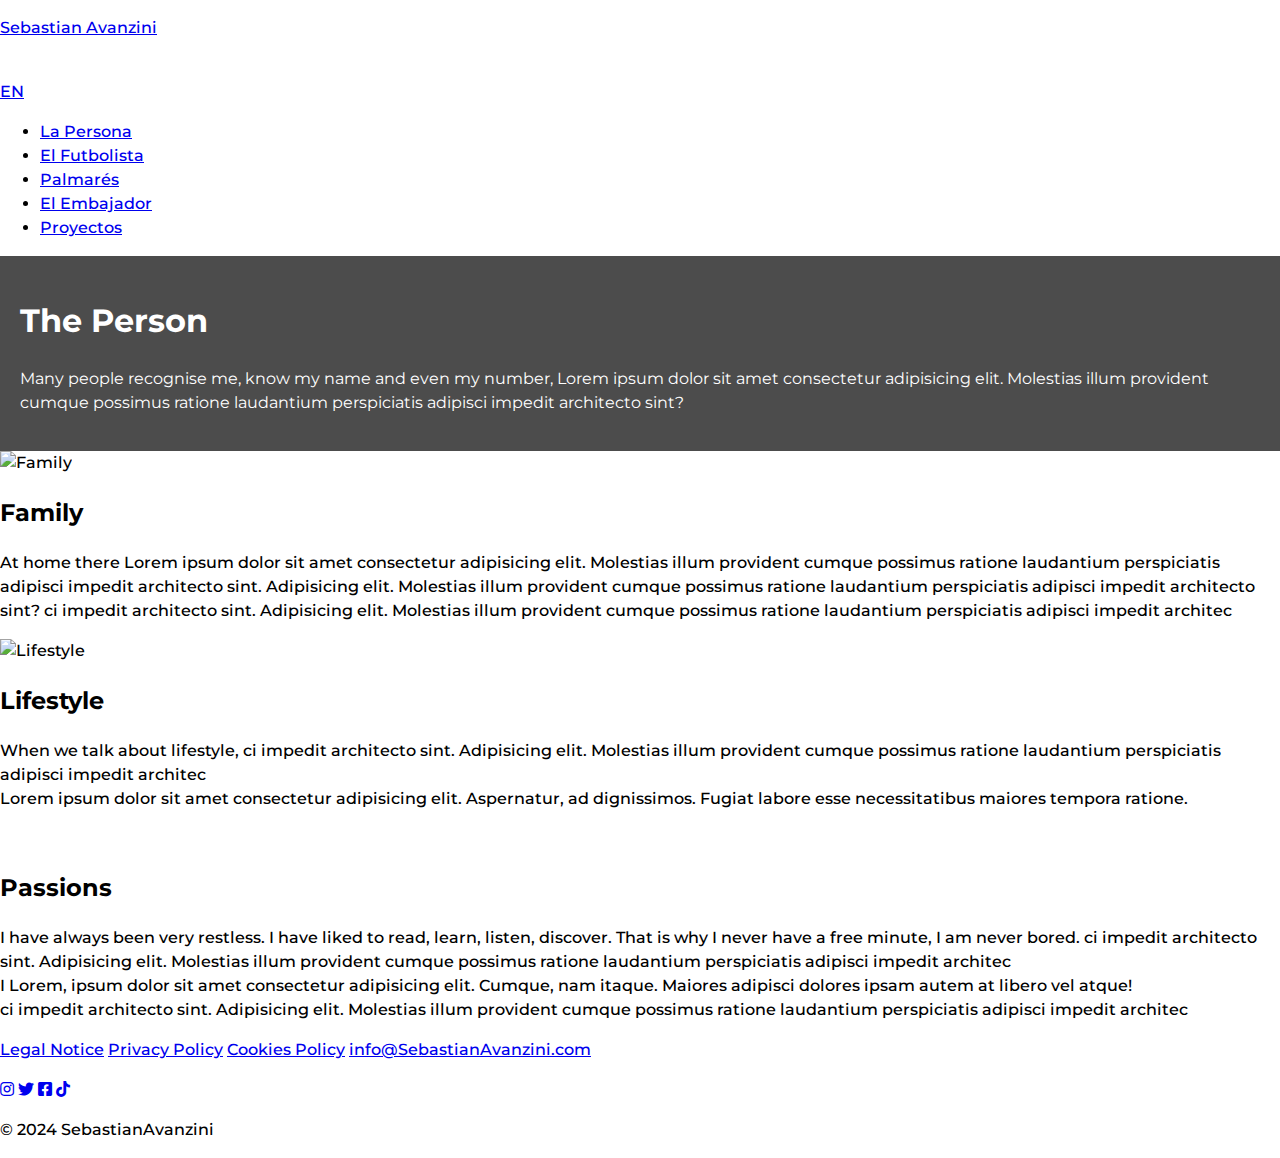
<file: www.sergioramos.com/la-persona/index.html>
<!DOCTYPE html>
<html dir="ltr" lang="en-US"
	prefix="og: https://ogp.me/ns#" >

<head>


<meta charset="UTF-8">
<meta name="viewport" content="width=device-width, initial-scale=1.0">

<link rel="stylesheet" href="../../stackpath.bootstrapcdn.com/bootstrap/4.2.1/css/bootstrap.min.css">

<script src="../../code.jquery.com/jquery-3.5.1.min.js" integrity="sha256-9/aliU8dGd2tb6OSsuzixeV4y/faTqgFtohetphbbj0=" crossorigin="anonymous"></script>
  

		<!-- All in One SEO 4.2.4 - aioseo.com -->
		<title>The Person - Sebastian Avanzini</title>
		<!-- <meta name="robots" content="noindex, nofollow, max-image-preview:large" />
		<link rel="canonical" href="https://www.sergioramos.com/la-persona/" />
		<meta name="generator" content="All in One SEO (AIOSEO) 4.2.4 " />
		<meta property="og:locale" content="es_ES" />
		<meta property="og:site_name" content="Sergio Ramos -" />
		<meta property="og:type" content="article" />
		<meta property="og:title" content="La Persona - Sergio Ramos" />
		<meta property="og:url" content="https://www.sergioramos.com/la-persona/" />
		<meta property="article:published_time" content="2021-10-21T11:33:47+00:00" />
		<meta property="article:modified_time" content="2021-11-17T12:50:05+00:00" />
		<meta name="twitter:card" content="summary_large_image" />
		<meta name="twitter:title" content="La Persona - Sergio Ramos" /> -->
		<script type="application/ld+json" class="aioseo-schema">
			{"@context":"https:\/\/schema.org","@graph":[{"@type":"WebSite","@id":"https:\/\/www.sergioramos.com\/#website","url":"https:\/\/www.sergioramos.com\/","name":"Sergio Ramos","inLanguage":"es-ES","publisher":{"@id":"https:\/\/www.sergioramos.com\/#organization"}},{"@type":"Organization","@id":"https:\/\/www.sergioramos.com\/#organization","name":"Sergio Ramos","url":"https:\/\/www.sergioramos.com\/"},{"@type":"BreadcrumbList","@id":"https:\/\/www.sergioramos.com\/la-persona\/#breadcrumblist","itemListElement":[{"@type":"ListItem","@id":"https:\/\/www.sergioramos.com\/#listItem","position":1,"item":{"@type":"WebPage","@id":"https:\/\/www.sergioramos.com\/","name":"Inicio","url":"https:\/\/www.sergioramos.com\/"},"nextItem":"https:\/\/www.sergioramos.com\/la-persona\/#listItem"},{"@type":"ListItem","@id":"https:\/\/www.sergioramos.com\/la-persona\/#listItem","position":2,"item":{"@type":"WebPage","@id":"https:\/\/www.sergioramos.com\/la-persona\/","name":"La Persona","url":"https:\/\/www.sergioramos.com\/la-persona\/"},"previousItem":"https:\/\/www.sergioramos.com\/#listItem"}]},{"@type":"WebPage","@id":"https:\/\/www.sergioramos.com\/la-persona\/#webpage","url":"https:\/\/www.sergioramos.com\/la-persona\/","name":"La Persona - Sergio Ramos","inLanguage":"es-ES","isPartOf":{"@id":"https:\/\/www.sergioramos.com\/#website"},"breadcrumb":{"@id":"https:\/\/www.sergioramos.com\/la-persona\/#breadcrumblist"},"datePublished":"2021-10-21T11:33:47+00:00","dateModified":"2021-11-17T12:50:05+00:00"}]}
		</script>
		<!-- All in One SEO -->

<link rel="stylesheet" href="https://www.sergioramos.com/wp-content/cache/minify/dacb5.css" media="all" />


<!-- social  limks -->
<link rel='stylesheet' id='add_fontawesome-css'  href='https://use.fontawesome.com/releases/v5.15.0/css/all.css?ver=6.0.1' type='text/css' media='all' />




</head>
<body class="page-template page-template-template_seccion page-template-template_seccion-php page page-id-278">
<script data-cfasync="false" data-no-defer="1">var ewww_webp_supported=false;</script>
	<div id="wrap">
		<header id="header">
			<div class="menu"> 
				<div class="contenido">
					<a class="logo" href="https://www.sergioramos.com/">
						<p style="text-decoration: none; margin-bottom: 1px solid black;">Sebastian Avanzini</p>
						<img data-src="" decoding="async" class="lazyload"><noscript><img src="https://www.sergioros.com/wp-content/themes/llyc/img/logo_SR.png" alt="La Persona" data-eio="l"></noscript>						
					</a>
					<div class="menu_content">			
						<div class="idiomas">
							<a href="https://www.sergioramos.com/en/" hreflang="en-US" lang="en-US" >EN</a>
							<!-- <a href="https://www.sergioramos.com/" hreflang="es-ES" lang="es-ES" class="current" >ES</a> -->
						</div>
						<div id="menu_on">
							<span></span>
							<span></span>
							<span></span>
						</div>	

					</div>
				</div>
			</div>
		</header>
		
		


<nav>	
	<ul>
	
					<li><a href="https://www.sergioramos.com/la-persona/">La Persona</a></li>
								<li><a href="https://www.sergioramos.com/el-futbolista/">El Futbolista</a></li>
								<li><a href="https://www.sergioramos.com/palmares/">Palmarés</a></li>
								<li><a href="https://www.sergioramos.com/el-embajador/">El Embajador</a></li>
								<li><a href="https://www.sergioramos.com/proyectos/">Proyectos</a></li>
				
	</ul>
</nav>


<main>

	<div class="bloque seccion bg_dark">
		<!-- First Section -->
		<div class="fila no_padding">
			<!-- Presentación -->
			<div class="introduccion lazyload" 
				 data-bg="" 
				 style="
					background: url('https://res.cloudinary.com/db2xlqrrx/image/upload/v1734267186/Untitled_design_dniuqe.png') center/cover no-repeat; 
					padding: 20px; 
					text-align: left; 
					color: #ffffff; 
					position: relative; 
					overflow: hidden;">
				<!-- Black overlay -->
				<div style="
					content: ''; 
					position: absolute; 
					top: 0; 
					left: 0; 
					width: 100%; 
					height: 100%; 
					background: rgba(0, 0, 0, .7); 
					z-index: 0;">
				</div>
	
				<!-- Content -->
				<div class="contenido" style="position: relative; z-index: 1;">
					<div class="titulo">
						<h1 style="color: #ffffff;">The Person</h1>
					</div>
					<div class="descripcion">
						<p>
							<span style="font-weight: 400;">Many people recognise me, know my name and even my number, Lorem ipsum dolor sit amet consectetur adipisicing elit. Molestias illum provident cumque possimus ratione laudantium perspiciatis adipisci impedit architecto sint?</span>
						</p>
					</div>
				</div>
			</div>
		</div>
	</div>
	
	
		<!-- Second Section -->
		<div class="fila izq_cu">
			<div class="contenido">
					<div class="imagen">
					<img data-src="https://res.cloudinary.com/db2xlqrrx/image/upload/v1734270506/zobmbfcvwifwnvh0nm86.png" decoding="async" 
						 class="lazyload" 
						 alt="Family">
				</div>
				<div class="descripcion">
					<div class="titulo_bloque">
						<h2>Family</h2>
					</div>
					<div class="texto_bloque">
						<p>At home there Lorem ipsum dolor sit amet consectetur adipisicing elit. Molestias illum provident cumque possimus ratione laudantium perspiciatis adipisci impedit architecto sint. Adipisicing elit. Molestias illum provident cumque possimus ratione laudantium perspiciatis adipisci impedit architecto sint? ci impedit architecto sint. Adipisicing elit. Molestias illum provident cumque possimus ratione laudantium perspiciatis adipisci impedit architec
						</p>
					</div>
				</div>
			</div>
		</div>
	
		<!-- Third Section -->
		<div class="fila der_cu">
			<div class="contenido">
				<div class="imagen">
					<img data-src="https://res.cloudinary.com/db2xlqrrx/image/upload/v1734270857/Untitled_design_4_kpgyej.png" 
						 decoding="async" 
						 class="lazyload" 
						 alt="Lifestyle">
				</div>
				<div class="descripcion">
					<div class="titulo_bloque">
						<h2>Lifestyle</h2>
					</div>
					<div class="texto_bloque">
						<p>When we talk about lifestyle, ci impedit architecto sint. Adipisicing elit. Molestias illum provident cumque possimus ratione laudantium perspiciatis adipisci impedit architec <br>
						  Lorem ipsum dolor sit amet consectetur adipisicing elit. Aspernatur, ad dignissimos. Fugiat labore esse necessitatibus maiores tempora ratione.
						</p>
					</div>
				</div>
			</div>
		</div>
	</div>
	
							<div class="fila izq_cu">
				
					<div class="contenido">
								<div class="imagen">
								<img data-src="https://res.cloudinary.com/db2xlqrrx/image/upload/v1734267186/Untitled_design_dniuqe.png" decoding="async" class="lazyload">
							</div>
							<div class="descripcion">
							<div class="titulo_bloque">
								<h2>Passions</h2>
							</div>
							<div class="texto_bloque">
								<p>I have always been very restless. I have liked to read, learn, listen, discover. That is why I never have a free minute, I am never bored.
									ci impedit architecto sint. Adipisicing elit. Molestias illum provident cumque possimus ratione laudantium perspiciatis adipisci impedit architec <br> I
									Lorem, ipsum dolor sit amet consectetur adipisicing elit. Cumque, nam itaque. Maiores adipisci dolores ipsam autem at libero vel atque! <br>
									ci impedit architecto sint. Adipisicing elit. Molestias illum provident cumque possimus ratione laudantium perspiciatis adipisci impedit architec</p>
							</div>
						</div>
					</div>
				</div>
					</div>
	</div>
	
</main>
  

					
	<footer id="footer" class="bg_dark">
		<div class="contenido">
			<div class="legal_info">
				<p class="terms">
					<a href="https://www.sergioramos.com/legal" rel="nofollow">Legal Notice</a>
					<a href="https://www.sergioramos.com/politica-de-privacidad" rel="nofollow">Privacy Policy</a>
					<a href="https://www.sergioramos.com/cookies" rel="nofollow">Cookies Policy</a>
					<a href="https://www.sergioramos.com/cookies" rel="nofollow">info@SebastianAvanzini.com</a>
				</p>
			</div>
			
			<div class="social_copyright">
				<p class="redes">
					<a href="https://www.instagram.com/sergioramos/" target="_blank" rel="nofollow"><i class="fab fa-instagram"></i></a>
					<a href="https://twitter.com/SergioRamos" target="_blank" rel="nofollow"><i class="fab fa-twitter"></i></a>
					<a href="https://www.facebook.com/SergioRamosOficial" target="_blank" rel="nofollow"><i class="fab fa-facebook-square"></i></a>
					<a href="https://www.tiktok.com/@sergioramos?lang=es" target="_blank" rel="nofollow"><i class="fab fa-tiktok"></i></a>
				</p>
				<p class="copyright">©&nbsp;2024&nbsp;SebastianAvanzini</p>
			</div>
		</div>
	</footer>





<script type='text/javascript' id='eio-lazy-load-js-before'>
var eio_lazy_vars = {"exactdn_domain":"","skip_autoscale":0,"threshold":0};
</script>

<script  src="https://www.sergioramos.com/wp-content/cache/minify/dddfe.js"></script>

</body>

<!-- Mirrored from www.sergioramos.com/la-persona/ by HTTrack Website Copier/3.x [XR&CO'2014], Tue, 17 Dec 2024 01:36:26 GMT -->
</html>

<!--
Performance optimized by W3 Total Cache. Learn more: https://www.boldgrid.com/w3-total-cache/

Almacenamiento en caché de páginas con disk: enhanced 
Minimizado usando disk

Served from: www.sergioramos.com @ 2024-12-17 01:33:56 by W3 Total Cache
-->
</file>
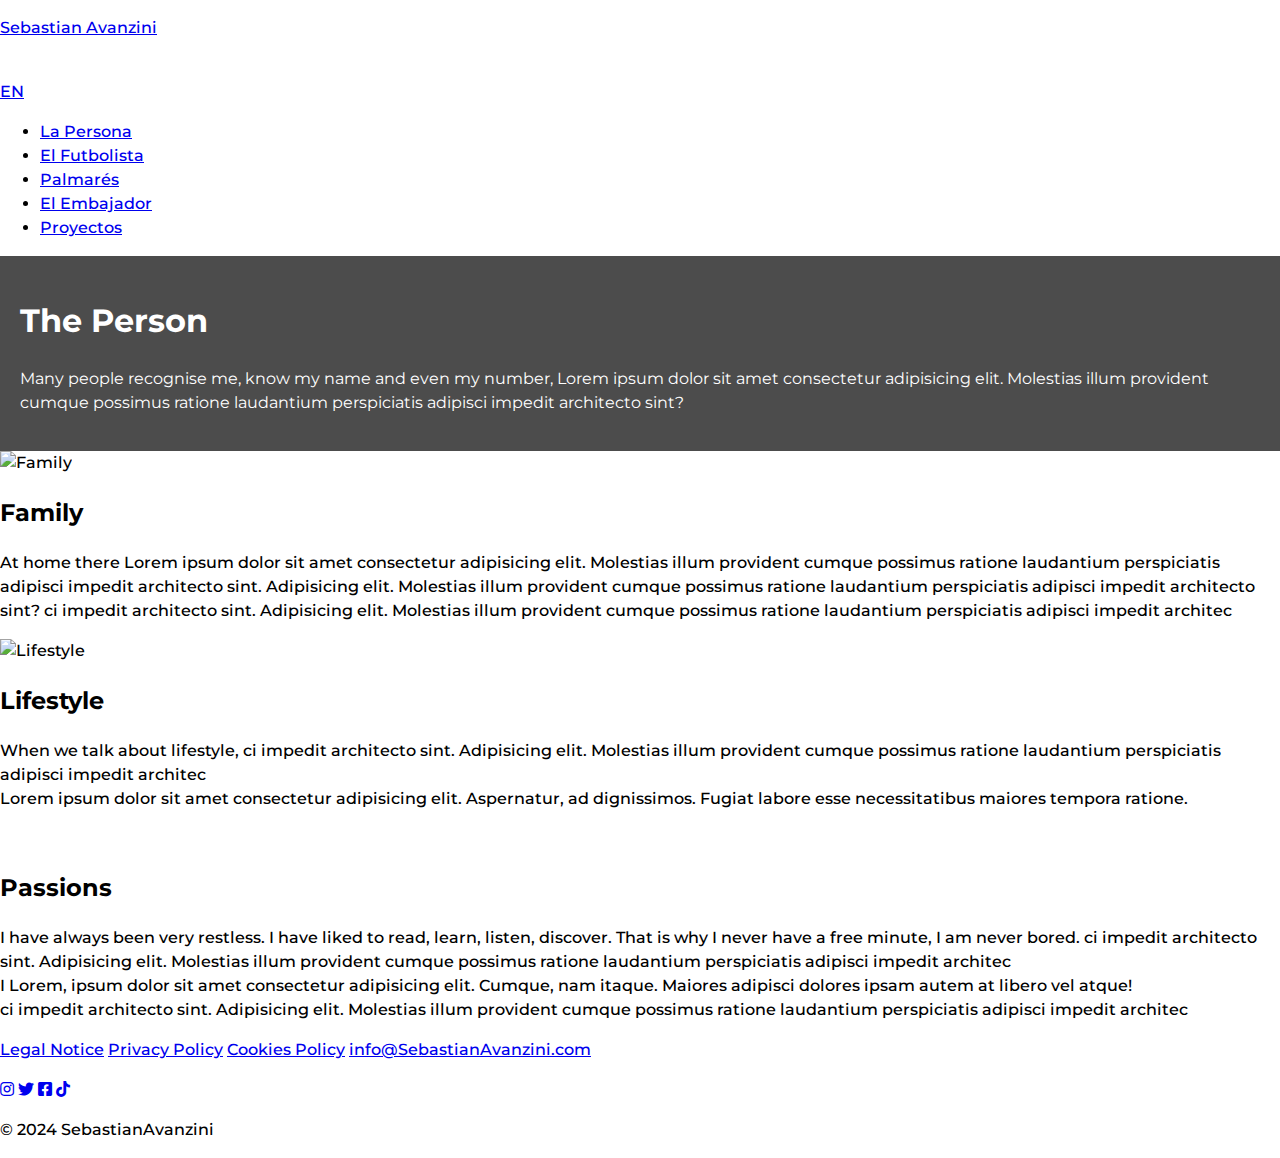
<file: code.jquery.com/athlete.html>
<!DOCTYPE html>
<html dir="ltr" lang="en-US"
	prefix="og: https://ogp.me/ns#" >

<head>


<meta charset="UTF-8">
<meta name="viewport" content="width=device-width, initial-scale=1.0">

<link rel="stylesheet" href="../../stackpath.bootstrapcdn.com/bootstrap/4.2.1/css/bootstrap.min.css">

<script src="../../code.jquery.com/jquery-3.5.1.min.js" integrity="sha256-9/aliU8dGd2tb6OSsuzixeV4y/faTqgFtohetphbbj0=" crossorigin="anonymous"></script>
  

		<!-- All in One SEO 4.2.4 - aioseo.com -->
		<title>The Person - Sebastian Avanzini</title>
		<!-- <meta name="robots" content="noindex, nofollow, max-image-preview:large" />
		<link rel="canonical" href="https://www.sergioramos.com/la-persona/" />
		<meta name="generator" content="All in One SEO (AIOSEO) 4.2.4 " />
		<meta property="og:locale" content="es_ES" />
		<meta property="og:site_name" content="Sergio Ramos -" />
		<meta property="og:type" content="article" />
		<meta property="og:title" content="La Persona - Sergio Ramos" />
		<meta property="og:url" content="https://www.sergioramos.com/la-persona/" />
		<meta property="article:published_time" content="2021-10-21T11:33:47+00:00" />
		<meta property="article:modified_time" content="2021-11-17T12:50:05+00:00" />
		<meta name="twitter:card" content="summary_large_image" />
		<meta name="twitter:title" content="La Persona - Sergio Ramos" /> -->
		<script type="application/ld+json" class="aioseo-schema">
			{"@context":"https:\/\/schema.org","@graph":[{"@type":"WebSite","@id":"https:\/\/www.sergioramos.com\/#website","url":"https:\/\/www.sergioramos.com\/","name":"Sergio Ramos","inLanguage":"es-ES","publisher":{"@id":"https:\/\/www.sergioramos.com\/#organization"}},{"@type":"Organization","@id":"https:\/\/www.sergioramos.com\/#organization","name":"Sergio Ramos","url":"https:\/\/www.sergioramos.com\/"},{"@type":"BreadcrumbList","@id":"https:\/\/www.sergioramos.com\/la-persona\/#breadcrumblist","itemListElement":[{"@type":"ListItem","@id":"https:\/\/www.sergioramos.com\/#listItem","position":1,"item":{"@type":"WebPage","@id":"https:\/\/www.sergioramos.com\/","name":"Inicio","url":"https:\/\/www.sergioramos.com\/"},"nextItem":"https:\/\/www.sergioramos.com\/la-persona\/#listItem"},{"@type":"ListItem","@id":"https:\/\/www.sergioramos.com\/la-persona\/#listItem","position":2,"item":{"@type":"WebPage","@id":"https:\/\/www.sergioramos.com\/la-persona\/","name":"La Persona","url":"https:\/\/www.sergioramos.com\/la-persona\/"},"previousItem":"https:\/\/www.sergioramos.com\/#listItem"}]},{"@type":"WebPage","@id":"https:\/\/www.sergioramos.com\/la-persona\/#webpage","url":"https:\/\/www.sergioramos.com\/la-persona\/","name":"La Persona - Sergio Ramos","inLanguage":"es-ES","isPartOf":{"@id":"https:\/\/www.sergioramos.com\/#website"},"breadcrumb":{"@id":"https:\/\/www.sergioramos.com\/la-persona\/#breadcrumblist"},"datePublished":"2021-10-21T11:33:47+00:00","dateModified":"2021-11-17T12:50:05+00:00"}]}
		</script>
		<!-- All in One SEO -->

<link rel="stylesheet" href="https://www.sergioramos.com/wp-content/cache/minify/dacb5.css" media="all" />


<!-- social  limks -->
<link rel='stylesheet' id='add_fontawesome-css'  href='https://use.fontawesome.com/releases/v5.15.0/css/all.css?ver=6.0.1' type='text/css' media='all' />




</head>
<body class="page-template page-template-template_seccion page-template-template_seccion-php page page-id-278">
<script data-cfasync="false" data-no-defer="1">var ewww_webp_supported=false;</script>
	<div id="wrap">
		<header id="header">
			<div class="menu"> 
				<div class="contenido">
					<a class="logo" href="https://www.sergioramos.com/">
						<p style="text-decoration: none; margin-bottom: 1px solid black;">Sebastian Avanzini</p>
						<img data-src="" decoding="async" class="lazyload"><noscript><img src="https://www.sergioros.com/wp-content/themes/llyc/img/logo_SR.png" alt="La Persona" data-eio="l"></noscript>						
					</a>
					<div class="menu_content">			
						<div class="idiomas">
							<a href="https://www.sergioramos.com/en/" hreflang="en-US" lang="en-US" >EN</a>
							<!-- <a href="https://www.sergioramos.com/" hreflang="es-ES" lang="es-ES" class="current" >ES</a> -->
						</div>
						<div id="menu_on">
							<span></span>
							<span></span>
							<span></span>
						</div>	

					</div>
				</div>
			</div>
		</header>
		
		


<nav>	
	<ul>
	
					<li><a href="https://www.sergioramos.com/la-persona/">La Persona</a></li>
								<li><a href="https://www.sergioramos.com/el-futbolista/">El Futbolista</a></li>
								<li><a href="https://www.sergioramos.com/palmares/">Palmarés</a></li>
								<li><a href="https://www.sergioramos.com/el-embajador/">El Embajador</a></li>
								<li><a href="https://www.sergioramos.com/proyectos/">Proyectos</a></li>
				
	</ul>
</nav>


<main>

	<div class="bloque seccion bg_dark">
		<!-- First Section -->
		<div class="fila no_padding">
			<!-- Presentación -->
			<div class="introduccion lazyload" 
				 data-bg="https://res.cloudinary.com/db2xlqrrx/image/upload/v1734267186/Untitled_design_dniuqe.png" 
				 style="
					background: url('https://res.cloudinary.com/db2xlqrrx/image/upload/v1734267186/Untitled_design_dniuqe.png') center/cover no-repeat; 
					padding: 20px; 
					text-align: left; 
					color: #ffffff; 
					position: relative; 
					overflow: hidden;">
				<!-- Black overlay -->
				<div style="
					content: ''; 
					position: absolute; 
					top: 0; 
					left: 0; 
					width: 100%; 
					height: 100%; 
					background: rgba(0, 0, 0, .7); 
					z-index: 0;">
				</div>
	
				<!-- Content -->
				<div class="contenido" style="position: relative; z-index: 1;">
					<div class="titulo">
						<h1 style="color: #ffffff;">The Person</h1>
					</div>
					<div class="descripcion">
						<p>
							<span style="font-weight: 400;">Many people recognise me, know my name and even my number, Lorem ipsum dolor sit amet consectetur adipisicing elit. Molestias illum provident cumque possimus ratione laudantium perspiciatis adipisci impedit architecto sint?</span>
						</p>
					</div>
				</div>
			</div>
		</div>
	</div>
	
	
		<!-- Second Section -->
		<div class="fila izq_cu">
			<div class="contenido">
					<div class="imagen">
					<img data-src="https://res.cloudinary.com/db2xlqrrx/image/upload/v1734270506/zobmbfcvwifwnvh0nm86.png" decoding="async" 
						 class="lazyload" 
						 alt="Family">
				</div>
				<div class="descripcion">
					<div class="titulo_bloque">
						<h2>Family</h2>
					</div>
					<div class="texto_bloque">
						<p>At home there Lorem ipsum dolor sit amet consectetur adipisicing elit. Molestias illum provident cumque possimus ratione laudantium perspiciatis adipisci impedit architecto sint. Adipisicing elit. Molestias illum provident cumque possimus ratione laudantium perspiciatis adipisci impedit architecto sint? ci impedit architecto sint. Adipisicing elit. Molestias illum provident cumque possimus ratione laudantium perspiciatis adipisci impedit architec
						</p>
					</div>
				</div>
			</div>
		</div>
	
		<!-- Third Section -->
		<div class="fila der_cu">
			<div class="contenido">
				<div class="imagen">
					<img data-src="https://res.cloudinary.com/db2xlqrrx/image/upload/v1734270857/Untitled_design_4_kpgyej.png" 
						 decoding="async" 
						 class="lazyload" 
						 alt="Lifestyle">
				</div>
				<div class="descripcion">
					<div class="titulo_bloque">
						<h2>Lifestyle</h2>
					</div>
					<div class="texto_bloque">
						<p>When we talk about lifestyle, ci impedit architecto sint. Adipisicing elit. Molestias illum provident cumque possimus ratione laudantium perspiciatis adipisci impedit architec <br>
						  Lorem ipsum dolor sit amet consectetur adipisicing elit. Aspernatur, ad dignissimos. Fugiat labore esse necessitatibus maiores tempora ratione.
						</p>
					</div>
				</div>
			</div>
		</div>
	</div>
	
							<div class="fila izq_cu">
				
					<div class="contenido">
								<div class="imagen">
								<img data-src="https://res.cloudinary.com/db2xlqrrx/image/upload/v1734267186/Untitled_design_dniuqe.png" decoding="async" class="lazyload">
							</div>
							<div class="descripcion">
							<div class="titulo_bloque">
								<h2>Passions</h2>
							</div>
							<div class="texto_bloque">
								<p>I have always been very restless. I have liked to read, learn, listen, discover. That is why I never have a free minute, I am never bored.
									ci impedit architecto sint. Adipisicing elit. Molestias illum provident cumque possimus ratione laudantium perspiciatis adipisci impedit architec <br> I
									Lorem, ipsum dolor sit amet consectetur adipisicing elit. Cumque, nam itaque. Maiores adipisci dolores ipsam autem at libero vel atque! <br>
									ci impedit architecto sint. Adipisicing elit. Molestias illum provident cumque possimus ratione laudantium perspiciatis adipisci impedit architec</p>
							</div>
						</div>
					</div>
				</div>
					</div>
	</div>
	
</main>
  

					
	<footer id="footer" class="bg_dark">
		<div class="contenido">
			<div class="legal_info">
				<p class="terms">
					<a href="https://www.sergioramos.com/legal" rel="nofollow">Legal Notice</a>
					<a href="https://www.sergioramos.com/politica-de-privacidad" rel="nofollow">Privacy Policy</a>
					<a href="https://www.sergioramos.com/cookies" rel="nofollow">Cookies Policy</a>
					<a href="https://www.sergioramos.com/cookies" rel="nofollow">info@SebastianAvanzini.com</a>
				</p>
			</div>
			
			<div class="social_copyright">
				<p class="redes">
					<a href="https://www.instagram.com/sergioramos/" target="_blank" rel="nofollow"><i class="fab fa-instagram"></i></a>
					<a href="https://twitter.com/SergioRamos" target="_blank" rel="nofollow"><i class="fab fa-twitter"></i></a>
					<a href="https://www.facebook.com/SergioRamosOficial" target="_blank" rel="nofollow"><i class="fab fa-facebook-square"></i></a>
					<a href="https://www.tiktok.com/@sergioramos?lang=es" target="_blank" rel="nofollow"><i class="fab fa-tiktok"></i></a>
				</p>
				<p class="copyright">©&nbsp;2024&nbsp;SebastianAvanzini</p>
			</div>
		</div>
	</footer>





<script type='text/javascript' id='eio-lazy-load-js-before'>
var eio_lazy_vars = {"exactdn_domain":"","skip_autoscale":0,"threshold":0};
</script>

<script  src="https://www.sergioramos.com/wp-content/cache/minify/dddfe.js"></script>

</body>

<!-- Mirrored from www.sergioramos.com/la-persona/ by HTTrack Website Copier/3.x [XR&CO'2014], Tue, 17 Dec 2024 01:36:26 GMT -->
</html>

<!--
Performance optimized by W3 Total Cache. Learn more: https://www.boldgrid.com/w3-total-cache/

Almacenamiento en caché de páginas con disk: enhanced 
Minimizado usando disk

Served from: www.sergioramos.com @ 2024-12-17 01:33:56 by W3 Total Cache
-->
</file>
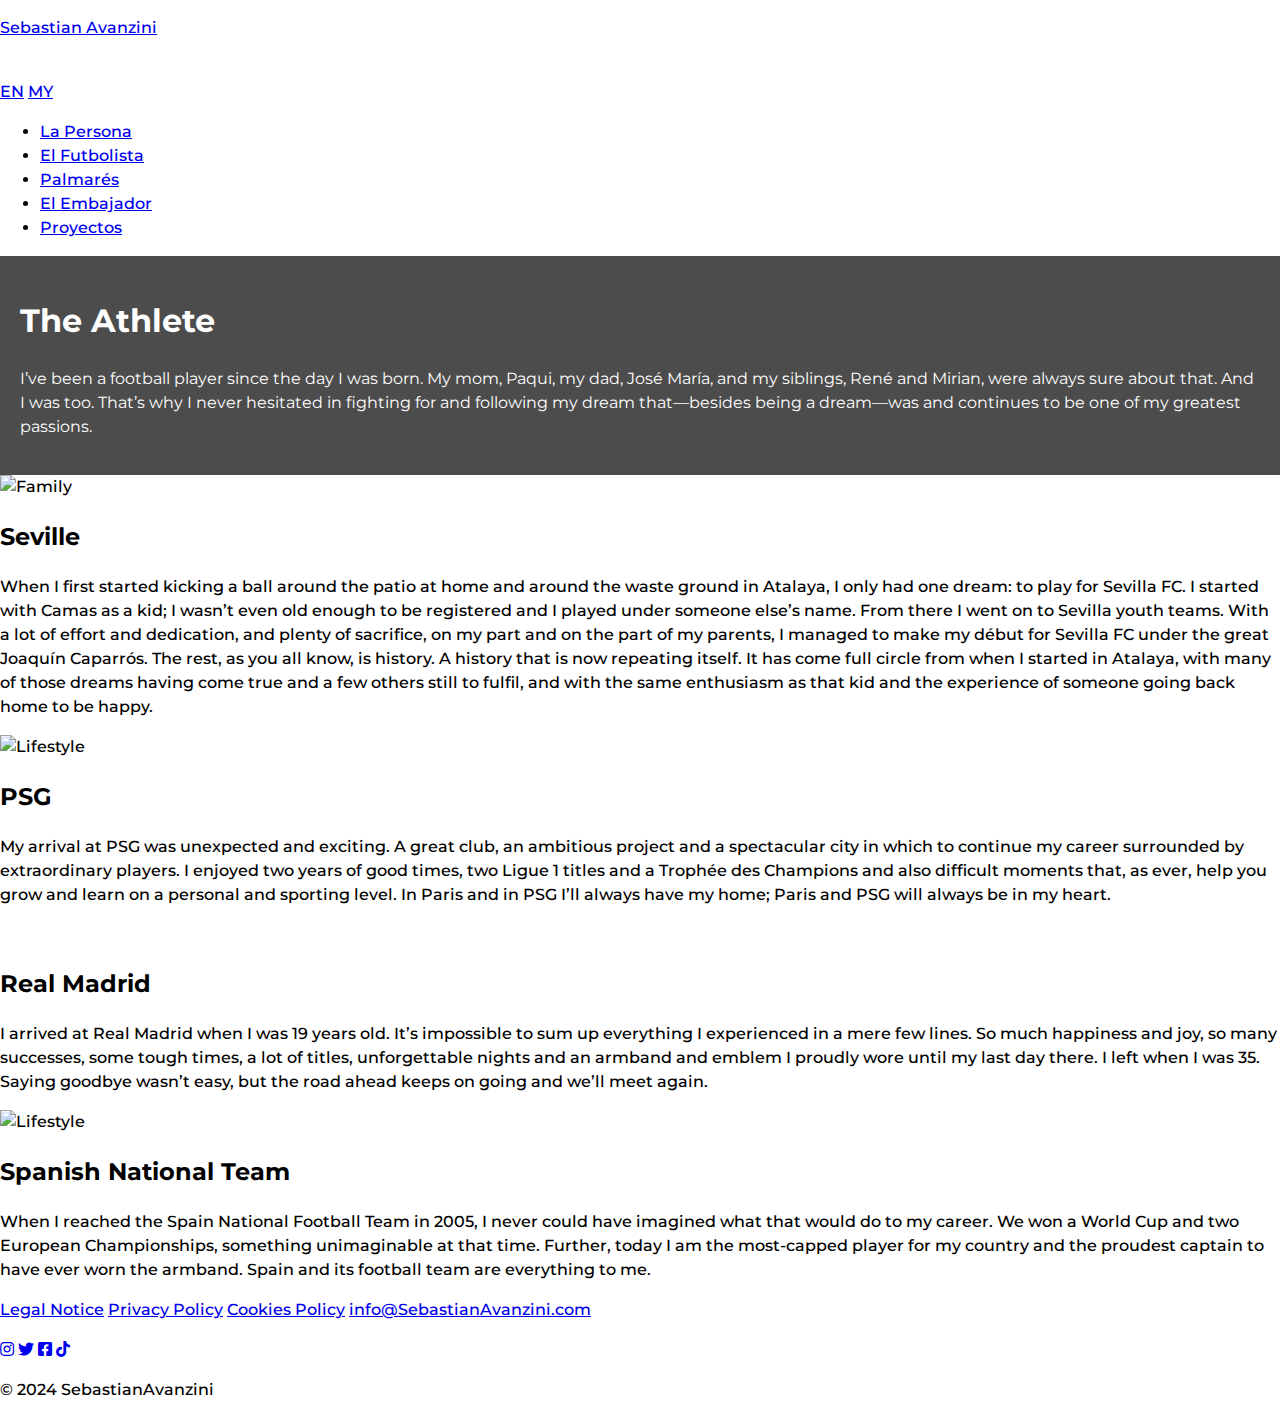
<file: www.sergioramos.com/la-persona/athlete.html>
<!DOCTYPE html>
<html dir="ltr" lang="en-US"
	prefix="og: https://ogp.me/ns#" >

<head>


<meta charset="UTF-8">
<meta name="viewport" content="width=device-width, initial-scale=1.0">

<link rel="stylesheet" href="../../stackpath.bootstrapcdn.com/bootstrap/4.2.1/css/bootstrap.min.css">

<script src="../../code.jquery.com/jquery-3.5.1.min.js" integrity="sha256-9/aliU8dGd2tb6OSsuzixeV4y/faTqgFtohetphbbj0=" crossorigin="anonymous"></script>
  

		<!-- All in One SEO 4.2.4 - aioseo.com -->
		<title>The Person - Sebastian Avanzini</title>
		<!-- <meta name="robots" content="noindex, nofollow, max-image-preview:large" />
		<link rel="canonical" href="https://www.sergioramos.com/la-persona/" />
		<meta name="generator" content="All in One SEO (AIOSEO) 4.2.4 " />
		<meta property="og:locale" content="es_ES" />
		<meta property="og:site_name" content="Sergio Ramos -" />
		<meta property="og:type" content="article" />
		<meta property="og:title" content="La Persona - Sergio Ramos" />
		<meta property="og:url" content="https://www.sergioramos.com/la-persona/" />
		<meta property="article:published_time" content="2021-10-21T11:33:47+00:00" />
		<meta property="article:modified_time" content="2021-11-17T12:50:05+00:00" />
		<meta name="twitter:card" content="summary_large_image" />
		<meta name="twitter:title" content="La Persona - Sergio Ramos" /> -->
		<script type="application/ld+json" class="aioseo-schema">
			{"@context":"https:\/\/schema.org","@graph":[{"@type":"WebSite","@id":"https:\/\/www.sergioramos.com\/#website","url":"https:\/\/www.sergioramos.com\/","name":"Sergio Ramos","inLanguage":"es-ES","publisher":{"@id":"https:\/\/www.sergioramos.com\/#organization"}},{"@type":"Organization","@id":"https:\/\/www.sergioramos.com\/#organization","name":"Sergio Ramos","url":"https:\/\/www.sergioramos.com\/"},{"@type":"BreadcrumbList","@id":"https:\/\/www.sergioramos.com\/la-persona\/#breadcrumblist","itemListElement":[{"@type":"ListItem","@id":"https:\/\/www.sergioramos.com\/#listItem","position":1,"item":{"@type":"WebPage","@id":"https:\/\/www.sergioramos.com\/","name":"Inicio","url":"https:\/\/www.sergioramos.com\/"},"nextItem":"https:\/\/www.sergioramos.com\/la-persona\/#listItem"},{"@type":"ListItem","@id":"https:\/\/www.sergioramos.com\/la-persona\/#listItem","position":2,"item":{"@type":"WebPage","@id":"https:\/\/www.sergioramos.com\/la-persona\/","name":"La Persona","url":"https:\/\/www.sergioramos.com\/la-persona\/"},"previousItem":"https:\/\/www.sergioramos.com\/#listItem"}]},{"@type":"WebPage","@id":"https:\/\/www.sergioramos.com\/la-persona\/#webpage","url":"https:\/\/www.sergioramos.com\/la-persona\/","name":"La Persona - Sergio Ramos","inLanguage":"es-ES","isPartOf":{"@id":"https:\/\/www.sergioramos.com\/#website"},"breadcrumb":{"@id":"https:\/\/www.sergioramos.com\/la-persona\/#breadcrumblist"},"datePublished":"2021-10-21T11:33:47+00:00","dateModified":"2021-11-17T12:50:05+00:00"}]}
		</script>
		<!-- All in One SEO -->

<link rel="stylesheet" href="https://www.sergioramos.com/wp-content/cache/minify/dacb5.css" media="all" />


<!-- social  limks -->
<link rel='stylesheet' id='add_fontawesome-css'  href='https://use.fontawesome.com/releases/v5.15.0/css/all.css?ver=6.0.1' type='text/css' media='all' />




</head>
<body class="page-template page-template-template_seccion page-template-template_seccion-php page page-id-278">
<script data-cfasync="false" data-no-defer="1">var ewww_webp_supported=false;</script>
	<div id="wrap">
		<header id="header">
			<div class="menu"> 
				<div class="contenido">
					<a class="logo" href="https://www.sergioramos.com/">
						<p style="text-decoration: none; margin-bottom: 1px solid black;">Sebastian Avanzini</p>
						<img data-src="" decoding="async" class="lazyload"><noscript><img src="https://www.sergioros.com/wp-content/themes/llyc/img/logo_SR.png" alt="La Persona" data-eio="l"></noscript>						
					</a>
					<div class="menu_content">			
						<div class="idiomas">
							<a href="https://www.sergioramos.com/en/" hreflang="en-US" lang="en-US" >EN</a>
							<a href="https://www.sergioramos.com/" hreflang="my-MY" lang="my-MY" class="current" >MY</a>
						</div>
						<div id="menu_on">
							<span></span>
							<span></span>
							<span></span>
						</div>	

					</div>
				</div>
			</div>
		</header>
		
		


<nav>	
	<ul>
	
					<li><a href="https://www.sergioramos.com/la-persona/">La Persona</a></li>
								<li><a href="https://www.sergioramos.com/el-futbolista/">El Futbolista</a></li>
								<li><a href="https://www.sergioramos.com/palmares/">Palmarés</a></li>
								<li><a href="https://www.sergioramos.com/el-embajador/">El Embajador</a></li>
								<li><a href="https://www.sergioramos.com/proyectos/">Proyectos</a></li>
				
	</ul>
</nav>


<main>

	<div class="bloque seccion bg_dark">
		<!-- First Section -->
		<div class="fila no_padding">
			<!-- Presentación -->
			<div class="introduccion lazyload" 
				 data-bg="https://res.cloudinary.com/db2xlqrrx/image/upload/v1734267186/Untitled_design_dniuqe.png" 
				 style="
					background: url('https://res.cloudinary.com/db2xlqrrx/image/upload/v1734453696/Untitled_design_7_jwxky3.png') center/cover no-repeat; 
					padding: 20px; 
					text-align: left; 
					color: #ffffff; 
					position: relative; 
					overflow: hidden;">
				<!-- Black overlay -->
				<div style="
					content: ''; 
					position: absolute; 
					top: 0; 
					left: 0; 
					width: 100%; 
					height: 100%; 
					background: rgba(0, 0, 0, .7); 
					z-index: 0;">
				</div>
	
				<!-- Content -->
				<div class="contenido" style="position: relative; z-index: 1;">
					<div class="titulo">
						<h1 style="color: #ffffff;">The Athlete</h1>
					</div>
					<div class="descripcion">
						<p>
							<span style="font-weight: 400;">I’ve been a football player since the day I was born. My mom, Paqui, my dad, José María, and my siblings, René and Mirian, were always sure about that. And I was too. That’s why I never hesitated in fighting for and following my dream that—besides being a dream—was and continues to be one of my greatest passions.</span>
						</p>
					</div>
				</div>
			</div>
		</div>
	</div>
	
	
		<!-- Second Section -->
		<div class="fila izq_cu">
			<div class="contenido">
					<div class="imagen">
					<img data-src="https://res.cloudinary.com/db2xlqrrx/image/upload/v1734270506/zobmbfcvwifwnvh0nm86.png" decoding="async" 
						 class="lazyload" 
						 alt="Family">
				</div>
				<div class="descripcion">
					<div class="titulo_bloque">
						<h2>Seville</h2>
					</div>
					<div class="texto_bloque">
						<p>When I first started kicking a ball around the patio at home and around the waste ground in Atalaya, I only had one dream: to play for Sevilla FC. I started with Camas as a kid; I wasn’t even old enough to be registered and I played under someone else’s name. From there I went on to Sevilla youth teams. With a lot of effort and dedication, and plenty of sacrifice, on my part and on the part of my parents, I managed to make my début for Sevilla FC under the great Joaquín Caparrós. The rest, as you all know, is history. A history that is now repeating itself. It has come full circle from when I started in Atalaya, with many of those dreams having come true and a few others still to fulfil, and with the same enthusiasm as that kid and the experience of someone going back home to be happy.
						</p>
					</div>
				</div>
			</div>
		</div>
	
		<!-- Third Section -->
		<div class="fila der_cu">
			<div class="contenido">
				<div class="imagen">
					<img data-src="https://res.cloudinary.com/db2xlqrrx/image/upload/v1734270857/Untitled_design_4_kpgyej.png" 
						 decoding="async" 
						 class="lazyload" 
						 alt="Lifestyle">
				</div>
				<div class="descripcion">
					<div class="titulo_bloque">
						<h2>PSG</h2>
					</div>
					<div class="texto_bloque">
						<p>My arrival at PSG was unexpected and exciting. A great club, an ambitious project and a spectacular city in which to continue my career surrounded by extraordinary players. I enjoyed two years of good times, two Ligue 1 titles and a Trophée des Champions and also difficult moments that, as ever, help you grow and learn on a personal and sporting level. In Paris and in PSG I’ll always have my home; Paris and PSG will always be in my heart.
						</p>
					</div>
				</div>
			</div>
		</div>

	
							<div class="fila izq_cu">
				
					<div class="contenido">
								<div class="imagen">
								<img data-src="https://res.cloudinary.com/db2xlqrrx/image/upload/v1734267186/Untitled_design_dniuqe.png" decoding="async" class="lazyload">
							</div>
							<div class="descripcion">
							<div class="titulo_bloque">
								<h2>Real Madrid</h2>
							</div>
							<div class="texto_bloque">
								<p>I arrived at Real Madrid when I was 19 years old. It’s impossible to sum up everything I experienced in a mere few lines. So much happiness and joy, so many successes, some tough times, a lot of titles, unforgettable nights and an armband and emblem I proudly wore until my last day there. I left when I was 35. Saying goodbye wasn’t easy, but the road ahead keeps on going and we’ll meet again.</p>
							</div>
						</div>
					</div>
				</div>
					</div>
	</div>

		<!-- Forth Section -->
		<div class="fila der_cu">
			<div class="contenido">
				<div class="imagen">
					<img data-src="https://res.cloudinary.com/db2xlqrrx/image/upload/v1734270857/Untitled_design_4_kpgyej.png" 
						 decoding="async" 
						 class="lazyload" 
						 alt="Lifestyle">
				</div>
				<div class="descripcion">
					<div class="titulo_bloque">
						<h2>Spanish National Team</h2>
					</div>
					<div class="texto_bloque">
						<p>When I reached the Spain National Football Team in 2005, I never could have imagined what that would do to my career. We won a World Cup and two European Championships, something unimaginable at that time. Further, today I am the most-capped player for my country and the proudest captain to have ever worn the armband. Spain and its football team are everything to me.
						</p>
					</div>
				</div>
			</div>
		</div>	
	
</main>
  

					
	<footer id="footer" class="bg_dark">
		<div class="contenido">
			<div class="legal_info">
				<p class="terms">
					<a href="https://www.sergioramos.com/legal" rel="nofollow">Legal Notice</a>
					<a href="https://www.sergioramos.com/politica-de-privacidad" rel="nofollow">Privacy Policy</a>
					<a href="https://www.sergioramos.com/cookies" rel="nofollow">Cookies Policy</a>
					<a href="https://www.sergioramos.com/cookies" rel="nofollow">info@SebastianAvanzini.com</a>
				</p>
			</div>
			
			<div class="social_copyright">
				<p class="redes">
					<a href="https://www.instagram.com/sergioramos/" target="_blank" rel="nofollow"><i class="fab fa-instagram"></i></a>
					<a href="https://twitter.com/SergioRamos" target="_blank" rel="nofollow"><i class="fab fa-twitter"></i></a>
					<a href="https://www.facebook.com/SergioRamosOficial" target="_blank" rel="nofollow"><i class="fab fa-facebook-square"></i></a>
					<a href="https://www.tiktok.com/@sergioramos?lang=es" target="_blank" rel="nofollow"><i class="fab fa-tiktok"></i></a>
				</p>
				<p class="copyright">©&nbsp;2024&nbsp;SebastianAvanzini</p>
			</div>
		</div>
	</footer>





<script type='text/javascript' id='eio-lazy-load-js-before'>
var eio_lazy_vars = {"exactdn_domain":"","skip_autoscale":0,"threshold":0};
</script>

<script  src="https://www.sergioramos.com/wp-content/cache/minify/dddfe.js"></script>

</body>

<!-- Mirrored from www.sergioramos.com/la-persona/ by HTTrack Website Copier/3.x [XR&CO'2014], Tue, 17 Dec 2024 01:36:26 GMT -->
</html>

<!--
Performance optimized by W3 Total Cache. Learn more: https://www.boldgrid.com/w3-total-cache/

Almacenamiento en caché de páginas con disk: enhanced 
Minimizado usando disk

Served from: www.sergioramos.com @ 2024-12-17 01:33:56 by W3 Total Cache
-->
</file>
